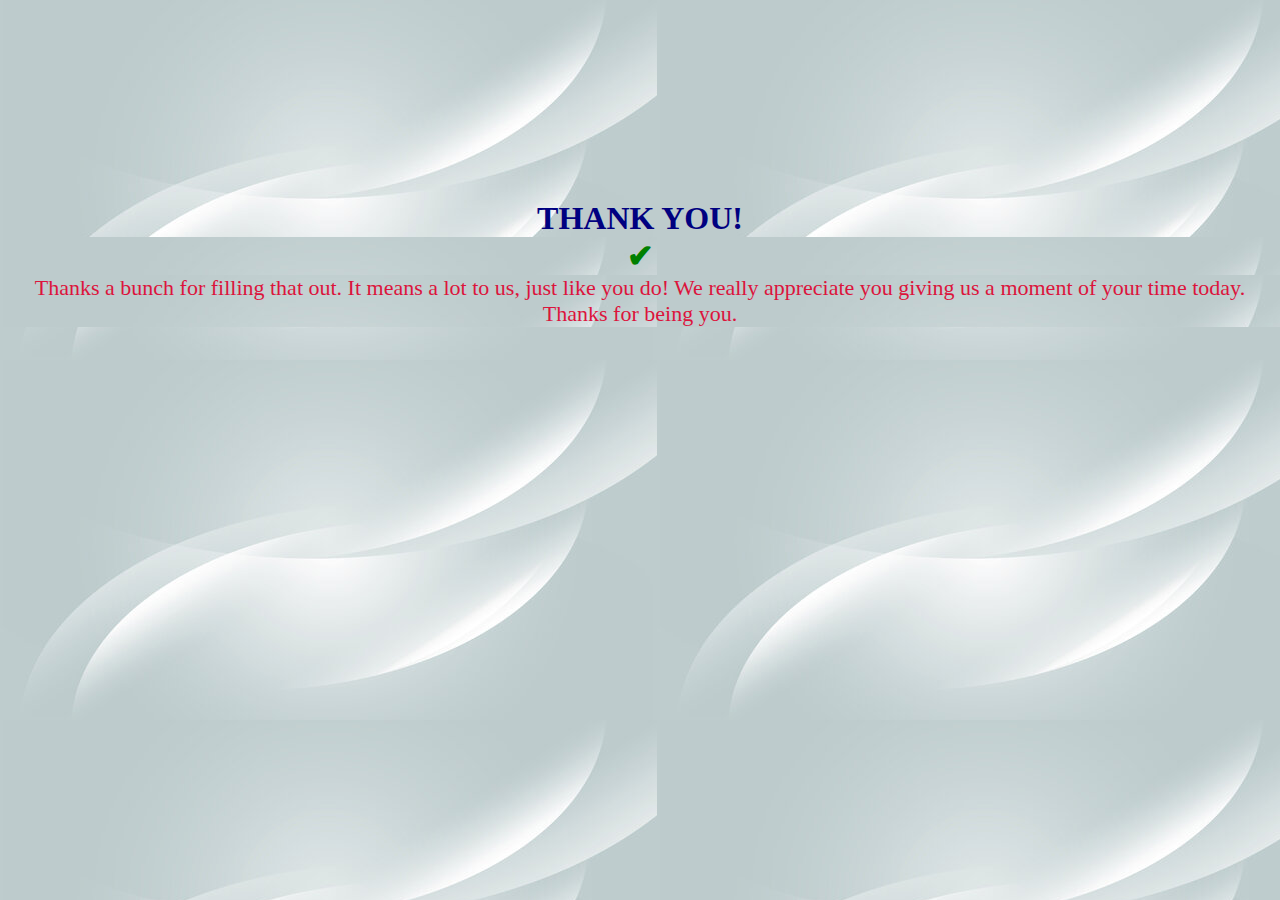
<file: pag2.html>
<!DOCTYPE html>
<html lang="en">

<head>
	<meta charset="UTF-8">
	<meta http-equiv="X-UA-Compatible" content="IE=edge">
	<meta name="viewport" content="width=device-width, initial-scale=1.0">
	<title>Thank You</title>
	<link rel="stylesheet" href="pag2.css">
</head>

<body>
	<h1 class="thank">THANK YOU!</h1>
	<h1 class="tick">✔</h1>
	<p class="para">
		Thanks a bunch for filling that out. It means a lot to us, just like you do! We really appreciate you giving us
		a moment of your time today. Thanks for being you.
	</p>
</body>

</html>
</file>
<file: pag2.css>
*{
    margin: 0;
    padding: 0;
    background: url('back.jpg');
}
.thank{
    padding-top: 200px;
    text-align: center;
    color: navy;
}
.tick{
    text-align: center;
    color: green;
}
.para{
    text-align: center;
    text-rendering: optimizeLegibility;
    font-size: 22px;
    color:crimson;
}
</file>
